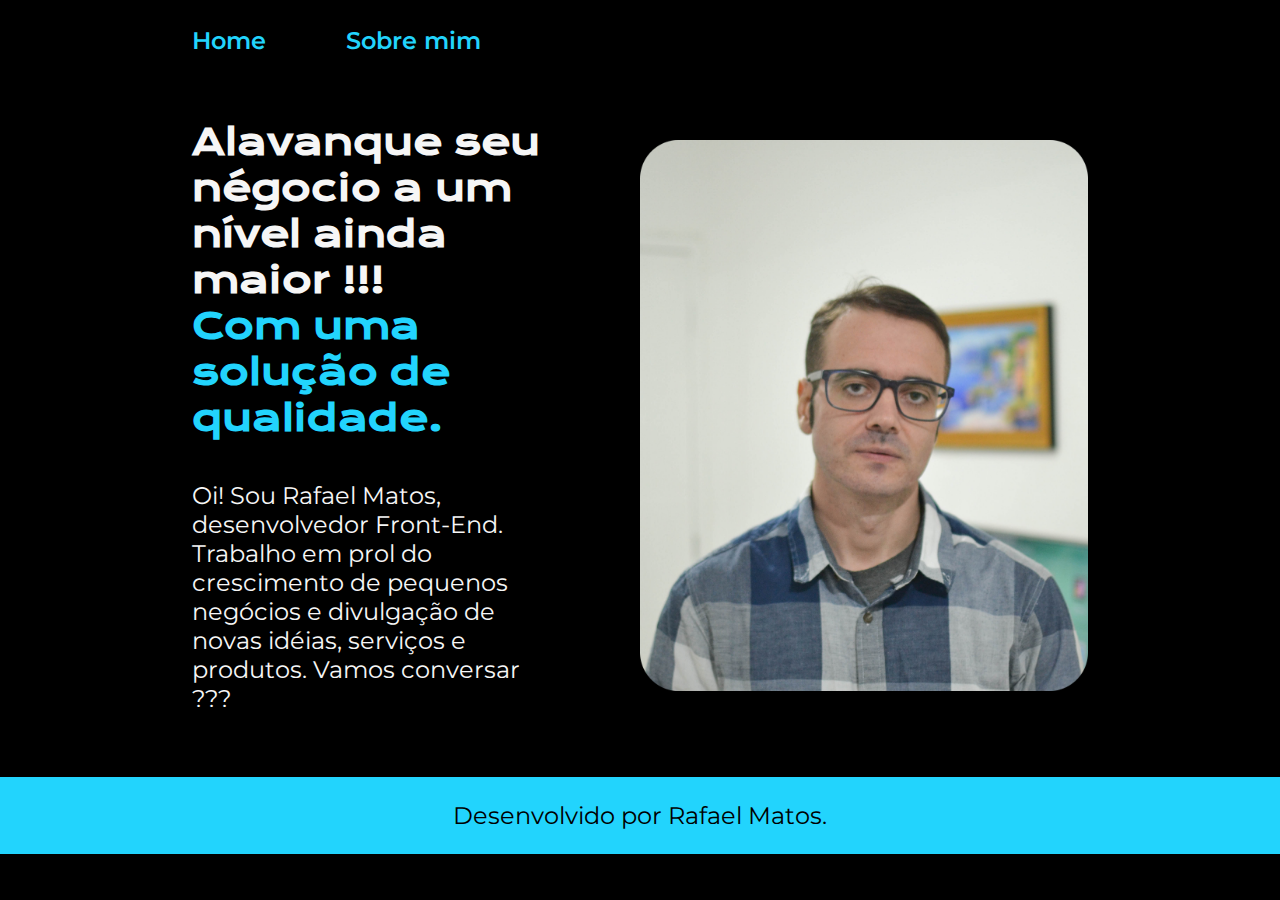
<file: index.html>
<!DOCTYPE html>
<html lang="pt-br">

<head>
    <meta charset="UTF-8">
    <meta http-equiv="X-UA-Compatible" content="IE=edge">
    <meta name="viewport" content="width=device-width, initial-scale=1.0">
    <title>portFolio</title>
    <link rel="stylesheet" href="./styles/style.css">
</head>

<body>
    <header class="cabecalho">
        <nav class="cabecalho__menu">
            <a class="cabecalho__menu__link" href="index.html">Home</a>
            <a class="cabecalho__menu__link" href="about.html">Sobre mim</a>
        </nav>
    </header>
    <main class="apresentacao">
        <section class="apresentacao__conteudo">
            <h1 class="apresentacao__conteudo__titulo">Alavanque seu négocio a um nível ainda maior !!!<strong 
            class="titulo-destaque"><br>Com uma solução de qualidade.
            </strong></h1>
            <p class="apresentacao__conteudo__texto">Oi! Sou Rafael Matos, desenvolvedor
            Front-End. Trabalho em prol do crescimento de pequenos negócios e divulgação de novas idéias, serviços 
            e produtos. Vamos conversar ???</p>
        </section>
        <img class="apresentacao__imagem"     src="./assets/portFolio.png" alt="Foto do Rafa Desenvolvendo">
    </main>
    <footer class="rodape">
        <p>Desenvolvido por Rafael Matos.</p>
    </footer>
</body>

</html>
</file>
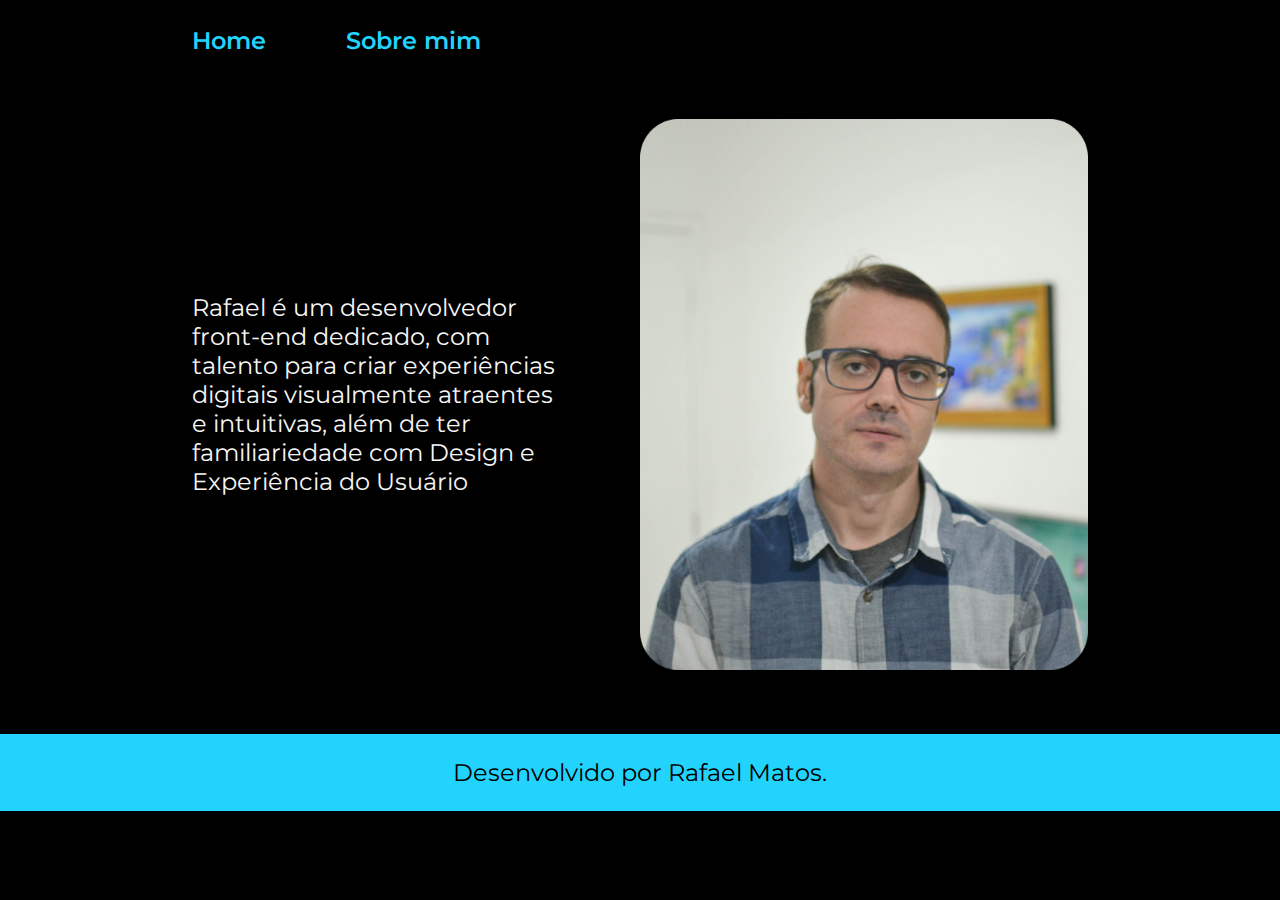
<file: about.html>
<!DOCTYPE html>
<html lang="pt-br">

<head>
    <meta charset="UTF-8">
    <meta http-equiv="X-UA-Compatible" content="IE=edge">
    <meta name="viewport" content="width=device-width, initial-scale=1.0">
    <title>Sobre mim</title>
    <link rel="stylesheet" href="./styles/style.css">
</head>

<body>
    <header class="cabecalho">
        <nav class="cabecalho__menu">
            <a class="cabecalho__menu__link" href="index.html">Home</a>
            <a class="cabecalho__menu__link" href="about.html">Sobre mim</a>
        </nav>
    </header>

    <main class="apresentacao">

        <section>
            <p class="apresentacao__conteudo__texto">Rafael é um desenvolvedor front-end dedicado, com talento para criar experiências digitais visualmente atraentes e intuitivas,  além de ter familiariedade com Design e Experiência do Usuário </p>
        </section>
        
        <img   class="apresentacao__imagem" src="./assets/portFolio.png" alt="Foto do Rafa Programando"> 
    </main class="apresentacao">
        

    <footer class="rodape">
        <p>Desenvolvido por Rafael Matos.</p>
    </footer>
</body>

</html>
</file>
<file: styles/style.css>
@import url('https://fonts.googleapis.com/css2?family=Krona+One&family=Montserrat:wght@400;600&display=swap');

:root {
    --cor-primaria: #000000;
    --cor-secundaria: #F6F6F6;
    --cor-terciaria: #22D4FD;
    --cor-hover: #272727;

    --fonte-primaria: 'Krona One', sans-serif;
    --fonte-secundaria: 'Montserrat', sans-serif;
}
*{
    margin: 0;
    padding: 0;
}

body{
    box-sizing: border-box;
    background-color: var(--cor-primaria);
    color: var(--cor-secundaria);
}
.cabecalho{
    padding: 2% 0% 0% 15%;
}
.cabecalho__menu{
    display: flex;
    gap: 80px;
}
.cabecalho__menu__link{
    font-family: var(--fonte-secundaria);
    font-size: 1.5rem;
    font-weight: 600;
    color: var(--cor-terciaria);
    text-decoration: none;
}
.apresentacao{
    padding: 5% 15%;
    display: flex;
    align-items: center;
    justify-content: space-between;
    gap: 82px;
}
.apresentacao__conteudo{
    width: 50%;
    display: flex;
    flex-direction: column;
    gap: 40px;
}

.apresentacao__conteudo__titulo{
    font-size: 2.25rem;
    font-family: var(--fonte-primaria);
}
.titulo-destaque{
    color: var(--cor-terciaria);
}
.apresentacao__conteudo__texto{
    font-size: 1.5rem;
    font-family: var(--fonte-secundaria);
}

.apresentacao__links{
    display: flex;
    flex-direction: column;
    justify-content: space-between;
    align-items: center;
    gap: 32px;
}
.apresentacao__links__subtitulo{
    font-family: var(--fonte-primaria);
    font-weight: 400;
    font-size: 1.5rem;
}
.apresentacao__links__navegacao{
    display: flex;
    justify-content: center;
    gap: 16px;
    border: 2px solid var(--cor-terciaria);
    width: 50%;
    text-align: center;
    border-radius: 8px;
    font-size: 1.5rem;
    font-weight: 600;
    padding: 21.5px 0;
    text-decoration: none;
    color: var(--cor-secundaria);
    font-family: var(--fonte-secundaria);
}

.apresentacao__links__link:hover{
    background-color: var(--cor-hover);
}

.apresentacao__imagem {
    width: 50% ;
}

.rodape{
    color: var(--cor-primaria);
    background-color: var(--cor-terciaria);
    padding: 24px;
    text-align: center;
    font-family: var(--fonte-secundaria);
    font-size: 1.5rem;
    font-weight: 400;
}

@media (max-width: 1200px) {

    .cabecalho {
        padding: 10%;
    }

    .cabecalho__menu {
        justify-content:center ;
    }

    .apresentacao {
        flex-direction: column-reverse;
        padding: 10%;
    }

    .apresentacao__conteudo{
        width: auto;


    }
    
}
</file>
